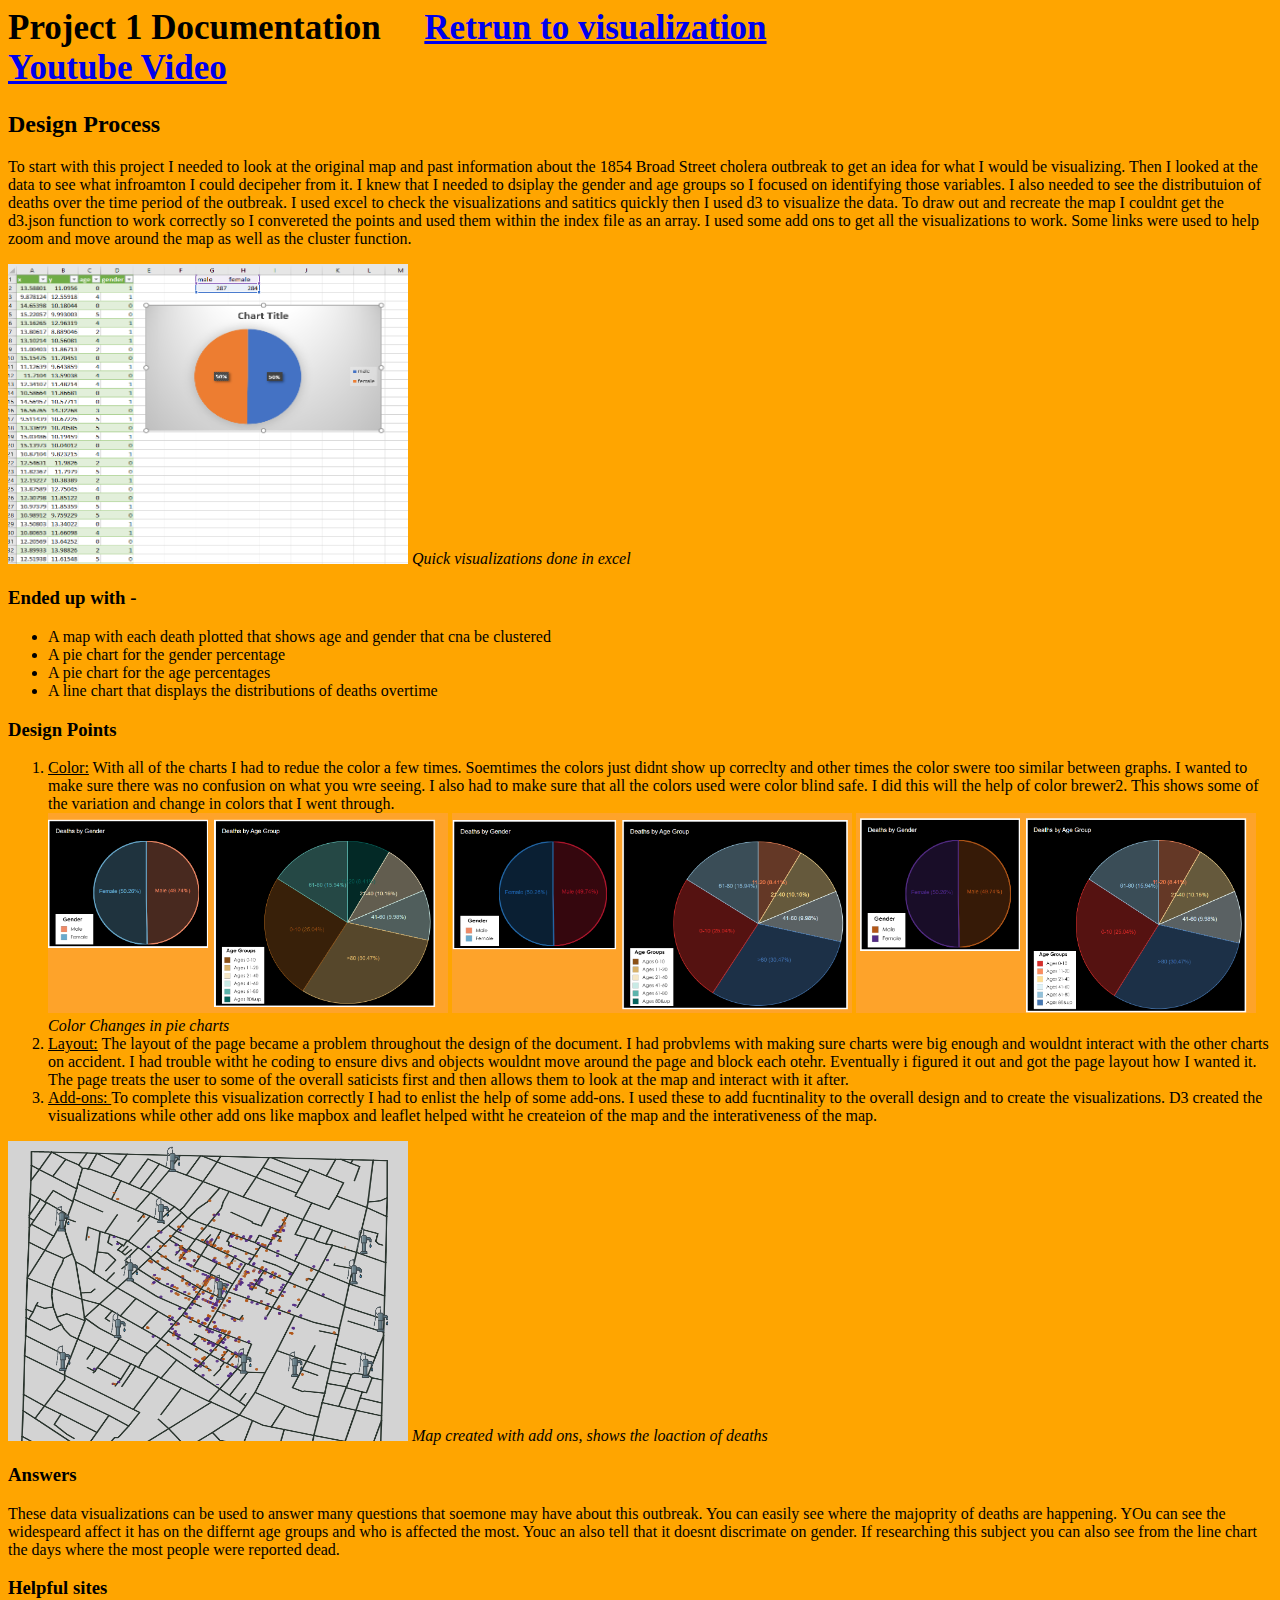
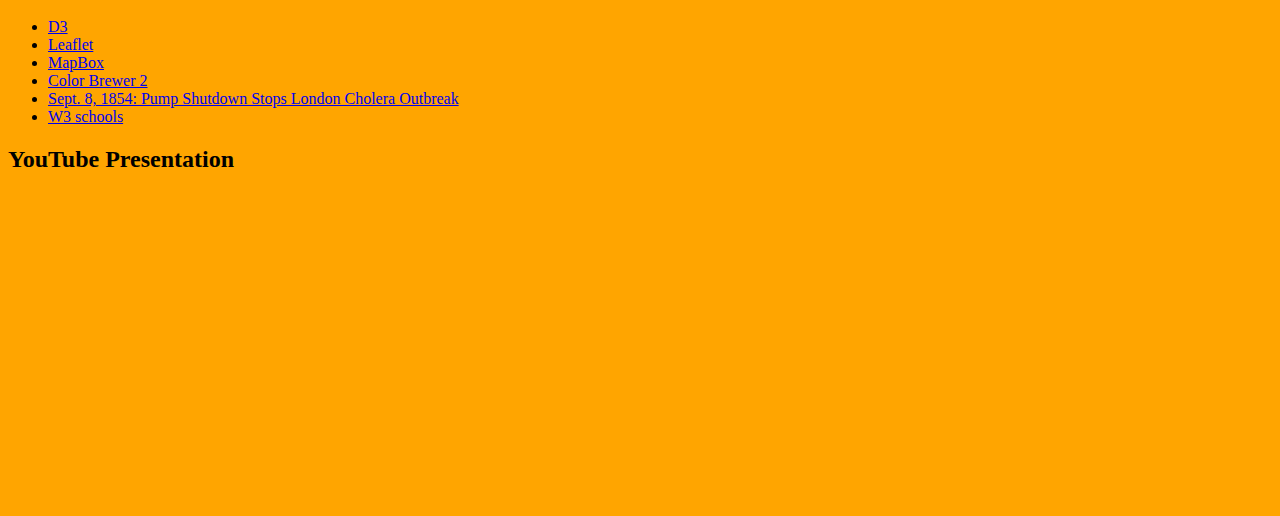
<file: documentation.html>
<html>
	<head>
		<link rel="stylesheet" href="style.css"/>
	</head>
    <body>
        <h1>Project 1 Documentation &nbsp; &nbsp; <a href="index.html">Retrun to visualization</a> <br><a href="https://youtu.be/SBJXF7PDWJE">Youtube Video</a></h1>
        <h2>Design Process</h2>
        <p>To start with this project I needed to look at the original map and past information about the 1854 Broad Street cholera outbreak to get an idea for what I would be visualizing. Then I looked at the data to see what infroamton I could decipeher from it. I knew that I needed to dsiplay the gender and age groups so I focused on identifying those variables. I also needed to see the distributuion of deaths over the time period of the outbreak. I used excel to check the visualizations and satitics quickly then I used d3 to visualize the data. To draw out and recreate the map I couldnt get the d3.json function to work correctly so I convereted the points and used them within the index file as an array. I used some add ons to get all the visualizations to work. Some links were used to help zoom and move around the map as well as the cluster function. </p>
		<img class="otherImg" src="img/beginning.PNG" alt="Quick visualizations done in excel"> <caption><i>Quick visualizations done in excel</i></caption>
		<h3>Ended up with -</h3>
		<ul>
            <li>A map with each death plotted that shows age and gender that cna be clustered</li>
            <li>A pie chart for the gender percentage</li>
			<li>A pie chart for the age percentages</li>
			<li>A line chart that displays the distributions of deaths overtime</li>
        </ul>
        <h3>Design Points</h3>
        <ol>
            <li><u>Color:</u> With all of the charts I had to redue the color a few times. Soemtimes the colors just didnt show up correclty and other times the color swere too similar between graphs. I wanted to make sure there was no confusion on what you wre seeing. I also had to make sure that all the colors used were color blind safe. I did this will the help of color brewer2. This shows some of the variation and change in colors that I went through. </li>
		  	<img class="color" src="img/capture 4.PNG" alt="Pie chart colors 1" >
			<img class="color" src="img/Capture.PNG" alt="Pie chart colors 2" >
			<img class="color" src="img/capture 3.PNG" alt="Pie chart colors final">
			<caption><i>Color Changes in pie charts</i></caption>
			
            <li><u>Layout:</u> The layout of the page became a problem throughout the design of the document. I had probvlems with making sure charts were big enough and wouldnt interact with the other charts on accident. I had trouble witht he coding to ensure divs and objects wouldnt move around the page and block each otehr. Eventually i figured it out and got the page layout how I wanted it. The page treats the user to some of the overall saticists first and then allows them to look at the map and interact with it after. </li>
			
			<li><u>Add-ons: </u> To complete this visualization correctly I had to enlist the help of some add-ons. I used these to add fucntinality to the overall design and to create the visualizations. D3 created the visualizations while other add ons like mapbox and leaflet helped witht he createion of the map and the interativeness of the map.</li>
        </ol>
        <img class="otherImg" src="img/capture 2.PNG" alt="Map created with add ons, shows the loaction of deaths">
        <caption ><i>Map created with add ons, shows the loaction of deaths</i></caption>
        <h3>Answers</h3>
        <p>These data visualizations can be used to answer many questions that soemone may have about this outbreak. You can easily see where the majoprity of deaths are happening. YOu can see the widespeard affect it has on the differnt age groups and who is affected the most. Youc an also tell that it doesnt discrimate on gender. If researching this subject you can also see from the line chart the days where the most people were reported dead.</p>
        <h3>Helpful sites</h3>
        <ul>
            <li><a href="https://d3js.org/">D3</a></li>
			
			<li><a href="https://leafletjs.com">Leaflet</a></li>
			
            <li><a href="https://www.mapbox.com/?utm_medium=sem&utm_source=google&utm_campaign=sem|google|brand|chko-googlesearch-pr01-mapboxbrand-br.exact-us-landingpage-search&utm_term=brand&utm_content=chko-googlesearch-pr01-mapboxbrand-br.exact-us-landingpage-search&gclid=CjwKCAjw5_DsBRBPEiwAIEDRW1Cue_YRMKNAvTNrR0LXowg1nGst2Sg3hS85iKf7hKYr41gxyHrweBoCAqMQAvD_BwE">MapBox</a></li>
			
			<li><a href="http://colorbrewer2.org">Color Brewer 2</a></li>
			
			<li><a href="https://www.wired.com/2009/09/0908london-cholera-pump/">Sept. 8, 1854: Pump Shutdown Stops London Cholera Outbreak </a></li>
			
			<li><a href="https://www.w3schools.com">W3 schools</a></li>
        </ul>
		<h2>YouTube Presentation</h2>
        <iframe width="560" height="315" src="https://www.youtube.com/embed/SBJXF7PDWJE" frameborder="0" allow="accelerometer; autoplay; encrypted-media; gyroscope; picture-in-picture" allowfullscreen></iframe>
    </body>
</html>
</file>
<file: style.css>
body {
			background-color:orange;
			}
			path.maleColor {
				fill: rgb(179,88,6);
				fill-opacity: .9;
			}
			path.femaleColor {
				fill: rgb(84,39,136);
				fill-opacity: .9;
			}
			  path.ageGroup0 {
				fill: rgb(215,48,39);
				fill-opacity: .9;
			}
			path.ageGroup1 {
				fill: rgb(252,141,89);
				fill-opacity: .9;
			}
			  path.ageGroup2 {
				fill: rgb(254,224,144);
				fill-opacity: .9;
			}
			path.ageGroup3 {
				fill: 	rgb(224,243,248);
				fill-opacity: .9;
			}
			  path.ageGroup4 {
				fill: rgb(145,191,219);
				fill-opacity: .9;
			}
			path.ageGroup5 {
				fill: rgb(69,117,180);
				fill-opacity: .9;
			}
            h1 {
                color: black;
                font-weight: bold;
                font-size: 35px;
            }
			.color{
				width:400px;
				height:200px;
			}
			.otherImg{
				width:400px;
				height: 300px;
			}
			#snow{
				width:700px; 
				height:300px;
			}
			#completeMap{
				position:relative;
			}
            #map {
                height: 900px;
                width: 1100px;
                background-color: lightgrey;
				border: 5px;
				border-style: solid;
				border-color: black;
			}
			#mapItems{
				background-color: lightgray;
				margin-left: 250px;
				width: 200px;
				padding-left: 5px;
				float: left;
				border: 5px;
				border-style: solid;
			}
			#imageLegend{
				width:70%;  
				margin-top: 20px;
			}
            #charts {
				margin-bottom:700px;
            }
			 .filters { 
                font-size: 18px;
				margin-top: 80px;
            }
            .chart-box {
				color: white;
				font-size: 20px;
                padding-left: 20px;
                margin: 10px;
            	background-color: black;
				float: left;
				border: 5px;
				border-style: solid;
				border-color: white;
            }
			#genderPie{
				margin-top: 30px;
				width: 500px;
			}
			#genderImg{
				width: 25%
			}
			#agePie{
				width: 700px;
			}
			#ageImg{
				width: 20%
			}
            #lineChart {
                left: 20px;
                width: 400px;
                margin-right: 30px;
				margin-top: 50px;
                padding-left: 25px;
				float: left;
				position:relative;
				border: 5px;
				border-style: solid;
				border-color: black;
            }

            #lineChart .axis path,
            #lineChart .axis line {
                fill: none;
                stroke: blue;
                shape-rendering: crispEdges;
            }
            #lineChart .line {
                stroke: blue;
                stroke-width: 1.5px;
            }
            #lineChart .overlay {
                fill: none;
                pointer-events:all;
            }
            #lineChart .focus circle {
                stroke: purple;
            }
</file>
